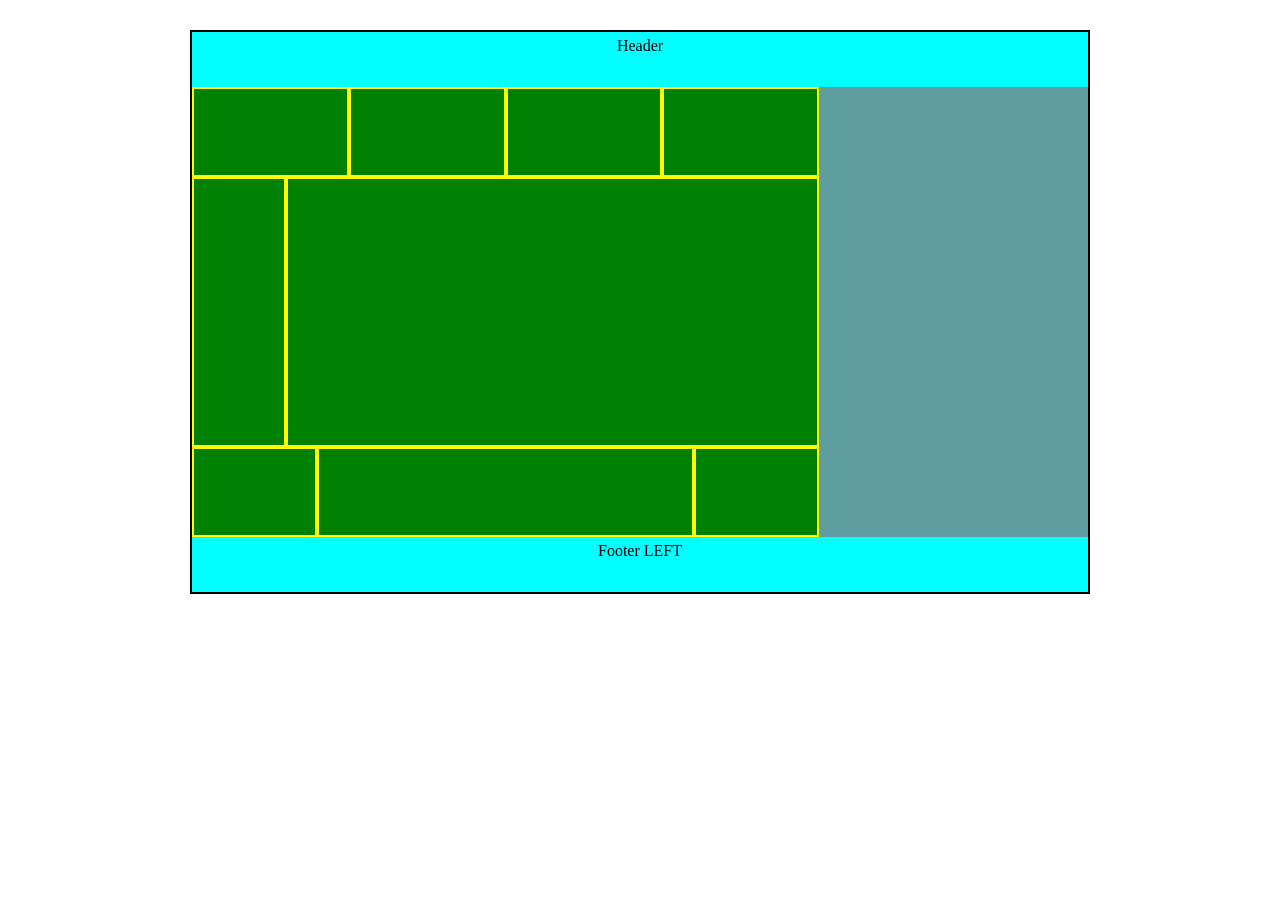
<file: index.html>
<!DOCTYPE html>
<html lang="en">
<head>
  <meta charset="UTF-8">
  <meta name="viewport" content="width=device-width, initial-scale=1.0">
  <title>Flexbox Layout</title>
  <link rel="stylesheet" href="index.css">
</head>
<body>

  <div class="container">
    <div class="header">Header</div>

    <div class="content">
      <div class="left-side">
        <div class="row-top">
          <div class="box"></div>
          <div class="box"></div>
          <div class="box"></div>
          <div class="box"></div>
        </div>

        <div class="row-middle">
          <div class="box-small"></div>
          <div class="box-big"></div>
        </div>

        <div class="row-bottom">
          <div class="box-side"></div>
          <div class="box-center"></div>
          <div class="box-side"></div>
        </div>
      </div>

      <div class="right-side"></div>
    </div>

    <div class="footer">Footer LEFT</div>
  </div>

</body>
</html>
</file>
<file: index.css>
* {
  margin: 0;
  padding: 0;
  box-sizing: border-box;
}

.container {
  width: 900px;
  margin: 30px auto;
  border: 2px solid black;
}

.header, .footer {
  height: 55px;
  background-color: #00ffff;
  text-align: center;
  padding-top: 5px;
  font-size: 16px;
}

.content {
  display: flex;
  height: 450px;
}

.left-side {
  width: 70%;
  background-color: #008000;
  display: flex;
  flex-direction: column;
}

.right-side {
  width: 30%;
  background-color: #5f9ea0;
}

.row-top {
  display: flex;
  height: 20%;
}

.box {
  width: 25%;
  border: 2px solid yellow;
}

.row-middle {
  display: flex;
  height: 60%;
}

.box-small {
  width: 15%;
  border: 2px solid yellow;
}

.box-big {
  width: 85%;
  border: 2px solid yellow;
}

.row-bottom {
  display: flex;
  height: 20%;
}

.box-side {
  width: 20%;
  border: 2px solid yellow;
}

.box-center {
  width: 60%;
  border: 2px solid yellow;
}
</file>
